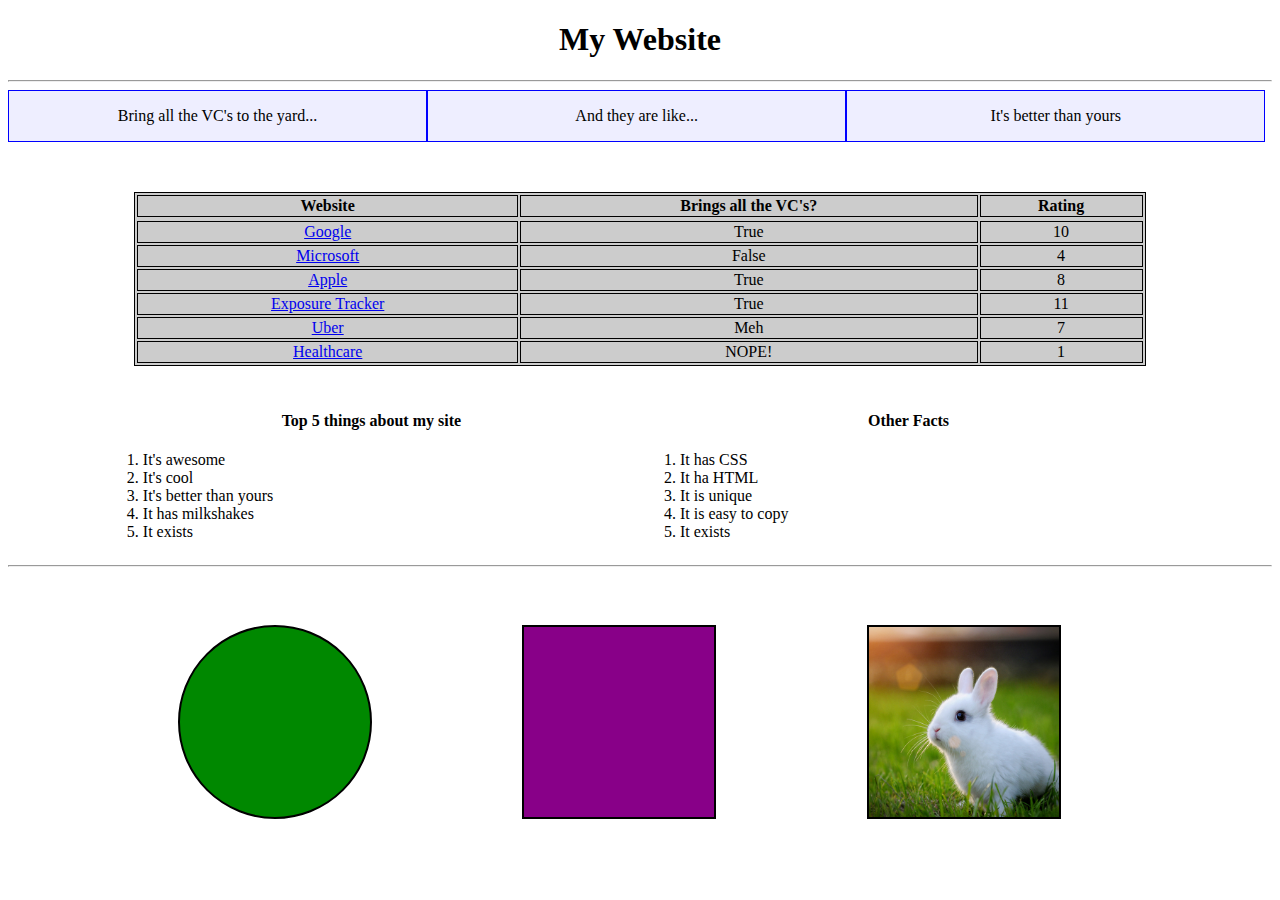
<file: website_1_mimic/index.html>
<!doctype html>
  <html>
    <head>
      <link rel="stylesheet" href="style.css">
      <title>Website 1</title>
    </head>
    <body>
      <h1>My Website</h1>
      <hr>
      <div class="floatbox">
        Bring all the VC's to the yard...
      </div>
      <div class="floatbox">
        And they are like...
      </div>
      <div class="floatbox">
        It's better than yours
      </div>
      <div class="clearfix">
      </div>
      <table>
        <tr>
          <th>Website</th>
          <th>Brings all the VC's?</th>
          <th>Rating</th>
        <tr>
        <tr>
          <td><a href="http://google.com">Google</a></td>
          <td>True</td>
          <td>10</td>
        </tr>
        <tr>
          <td><a href="http://microsoft.com">Microsoft</a></td>
          <td>False</td>
          <td>4</td>
        </tr>
        <tr>
          <td><a href="http://apple.com">Apple</a></td>
          <td>True</td>
          <td>8</td>
        </tr>
        <tr>
          <td><a href="#">Exposure Tracker</a></td>
          <td>True</td>
          <td>11</td>
        </tr>
        <tr>
          <td><a href="http://uber.com">Uber</a></td>
          <td>Meh</td>
          <td>7</td>
        </tr>
        <tr>
          <td><a href="http://healthcare.com">Healthcare</a></td>
          <td>NOPE!</td>
          <td>1</td>
        </tr>
      </table>
      <div class="centerdiv">
        <div class="floatlists">
          <h4>Top 5 things about my site</h4>
          <ol>
            <li>It's awesome</li>
            <li>It's cool</li>
            <li>It's better than yours</li>
            <li>It has milkshakes</li>
            <li>It exists</li>
          </ol>
        </div>
        <div class="floatlists">
          <h4>Other Facts</h4>
          <ol>
            <li>It has CSS</li>
            <li>It ha HTML</li>
            <li>It is unique</li>
            <li>It is easy to copy</li>
            <li>It exists</li>
          </ol>
        </div>
      </div>
      <div class="clearfix">
      </div>
      <hr>
      <div class="centerdiv">
        <div class="circle">
        </div>
        <div class="square">
        </div>
        <div class="image">
        </div>
      </div>
    </body>
  </html>
</file>
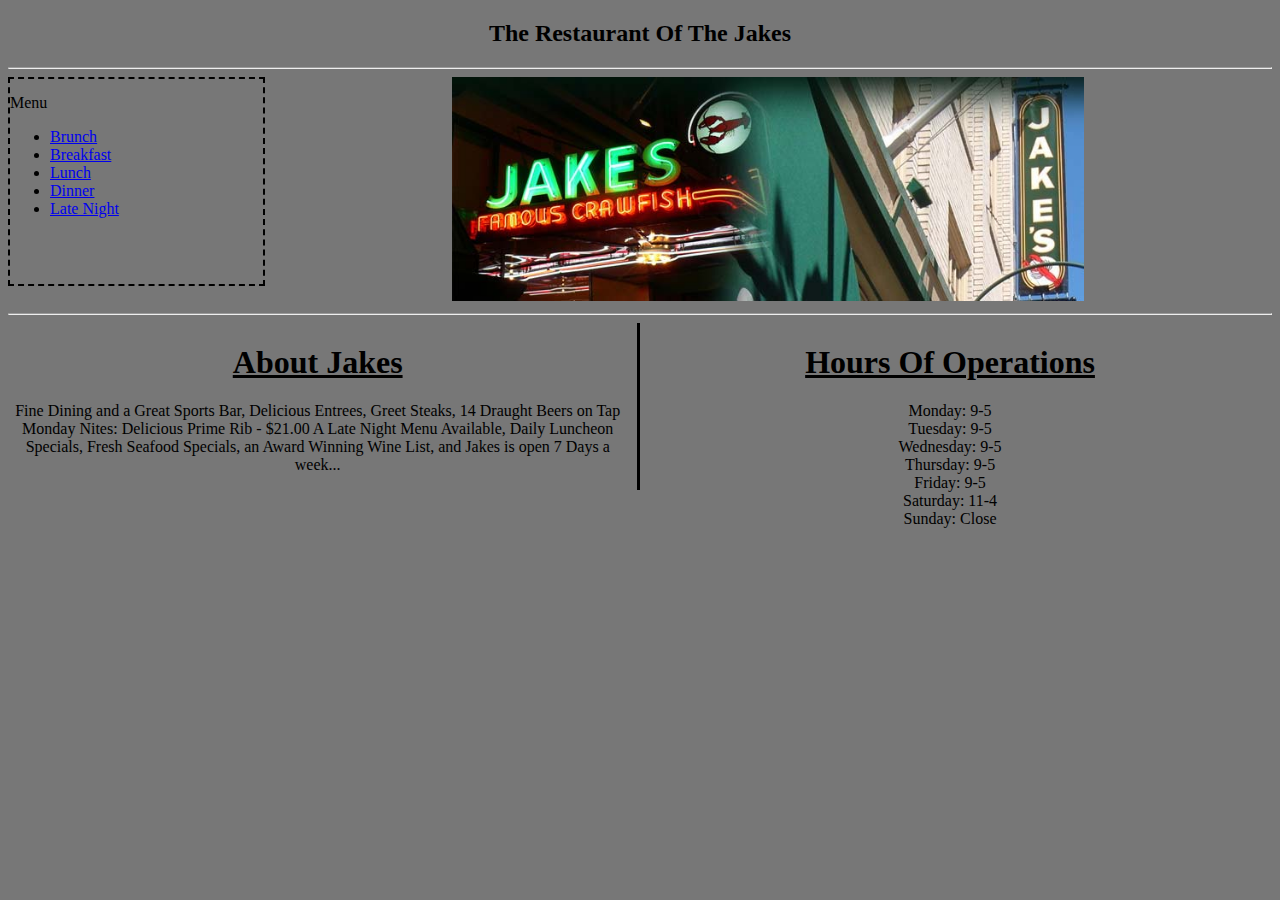
<file: website_2_mimic/index.html>
<!doctype html>
  <html>
    <head>
      <link rel="stylesheet" href="style.css">
      <title>Website 2</title>
    </head>
    <body>
      <div class="container">
        <h2>The Restaurant Of The Jakes</h2>
        <hr>
        <div class="menu">
          Menu
          <ul>
            <li><a href="#">Brunch<a></li>
            <li><a href="#">Breakfast<a></li>
            <li><a href="#">Lunch<a></li>
            <li><a href="#">Dinner<a></li>
            <li><a href="#">Late Night<a></li>
          </ul>
        </div>
        <div class="image">
          <img id="jakeimage" src="jakes.jpeg">
        </div>
        <div class="clearfix">
        </div>
        <hr>
        <div class="info">
          <h1>About Jakes</h1>
          <p>Fine Dining and a Great Sports Bar, Delicious Entrees,
            Greet Steaks, 14 Draught Beers on Tap Monday Nites:
            Delicious Prime Rib - $21.00 A Late Night Menu Available,
            Daily Luncheon Specials, Fresh Seafood Specials, an Award
            Winning Wine List, and Jakes is open 7 Days a week...</p>
        </div>
        <div class="info2">
          <h1>Hours Of Operations</h1>
          <p>Monday: 9-5<br>
          Tuesday: 9-5<br>
          Wednesday: 9-5<br>
          Thursday: 9-5<br>
          Friday: 9-5<br>
          Saturday: 11-4<br>
          Sunday: Close</p>
        </div>
      </div>

    </body>
  </html>
</file>
<file: website_1_mimic/style.css>
h1, h4 {
  text-align: center;
}
.floatbox {
  border: 1px solid blue;
  float: left;
  width: 33%;
  background-color: #EEF;
  text-align: center;
  height: 50px;
  line-height: 50px;

}

.floatlists {
  float: left;
  width: 50%;

}

.clearfix {
  clear: both;
}
table, th, td {
  border: 1px solid black;
  text-align: center;
}

table {
  width: 80%;
  margin: 50px auto 25px auto;
  background-color: #CCC;
}


.centerdiv {
  margin: 0 auto;
  width: 85%;
}

.circle {
  width: 190px;
  background-color: #080;
  height: 190px;
  border: 2px solid black;
  border-radius: 50%;
  float: left;
  margin: 50px 7%;
}

.square {
  width: 190px;
  height: 190px;
  background-color: #808;
  border: 2px solid black;
  float: left;
  margin: 50px 7%;
}

.image {
  width: 190px;
  height: 190px;
  background-image: url("cute_bunny.jpeg");
  background-size: 190px 190px;
  border: 2px solid black;
  float: left;
  margin: 50px 7%;
}
</file>
<file: website_2_mimic/style.css>
body {
  background-color: #777;
}

h2 {
  text-align: center
}

.menu {
  border: 2px dashed black;
  padding-top: 15px;
  float: left;
  width: 20%;
  padding-bottom: 50px;
}

.image {
  text-align: center;
}

.clearfix {
  clear: both;
}

#jakeimage {
  width: 50%;
  height: auto;
}

h1 {
  text-decoration: underline;
}

.info {
  float: left;
  width: 49%;
  text-align: center;
  border-right: 3px solid black;
  padding-right: 10px;
}

.info2 {
  float: left;
  width: 49%;
  text-align: center;
}
</file>
